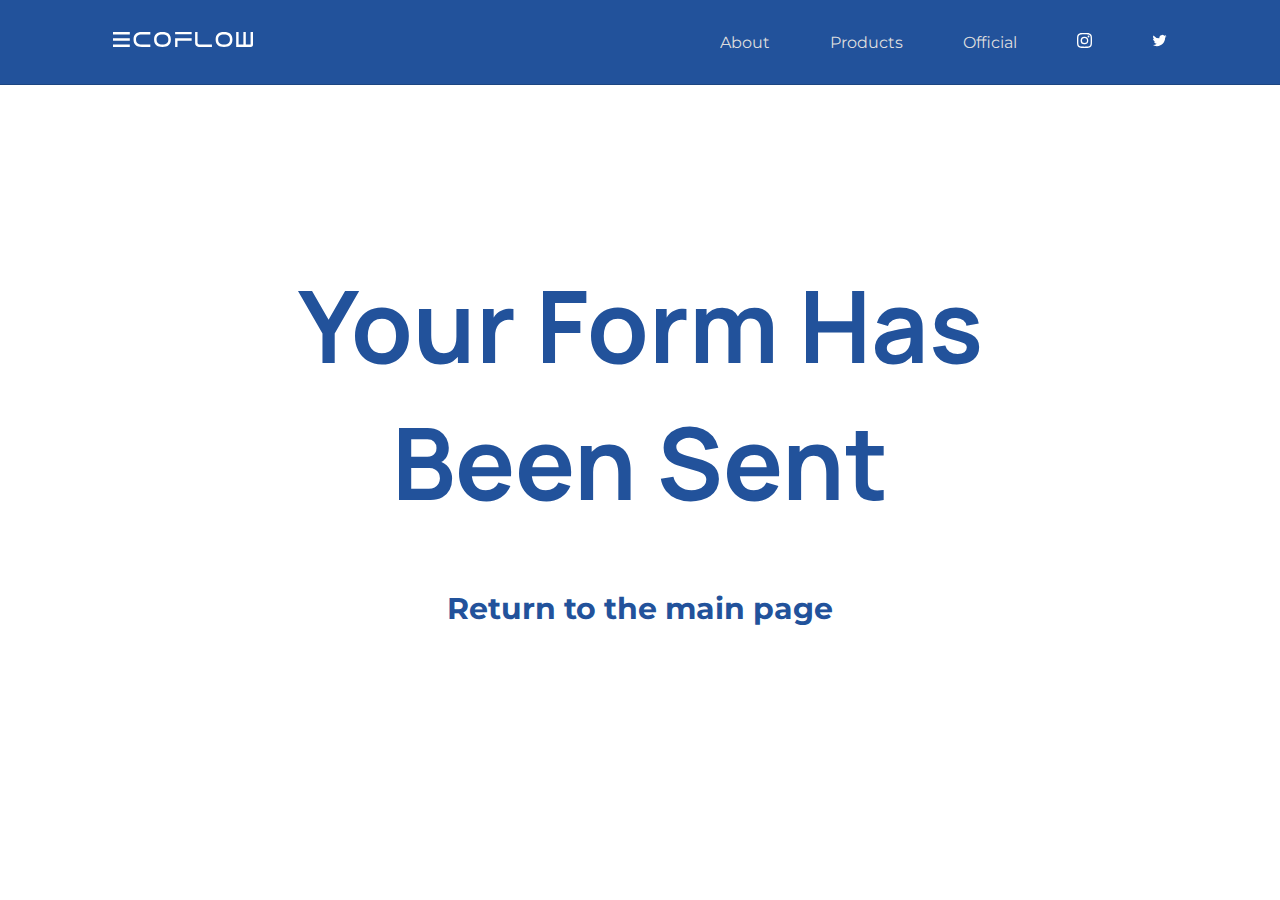
<file: welcome.html>
<!DOCTYPE html>
<html lang="en">
  <head>
    <meta charset="UTF-8" />
    <meta http-equiv="X-UA-Compatible" content="IE=edge" />
    <meta name="viewport" content="width=device-width, initial-scale=1.0" />
    <meta
      name="description"
      content="'Welcome' page to the site, that greets the just logged in user."
    />
    <link rel="stylesheet" href="./styles/style.css">
    <link rel="stylesheet" href="./styles/welcome-style.css" />
    <title>Thanks for the submitting!</title>
  </head>
  <body>
    <!-- Header -->
    <header class="header">
      <!-- Input that controls burger menu -->
      <input type="checkbox" id="burger-menu" />
      <div class="container container-header">
        <nav class="nav">
          <!-- Ecoflow logo -->
          <a href="#" class="ecoflow-pc-logo link">
            <svg width="140" height="15" viewBox="0 0 140 15">
              <defs>
                <filter id="a">
                  <feColorMatrix
                    in="SourceGraphic"
                    values="0 0 0 0 1.000000 0 0 0 0 1.000000 0 0 0 0 1.000000 0 0 0 1.000000 0"
                  ></feColorMatrix>
                </filter>
              </defs>
              <path
                d="M16.816 2.494H0V.004h16.816v2.49zm-.024 6.225H0v-2.49h16.792v2.49zm0 3.735v2.49H0v-2.49h16.792zm18.13-9.94l-5.994.013c-4.011-.008-5.897 1.645-5.897 4.947 0 3.306 1.886 4.96 5.889 4.96h8.406v2.481l-8.394.013c-5.599.008-8.398-2.466-8.398-7.43 0-4.96 2.779-7.445 8.337-7.465h8.455v2.486l-2.404-.005zM49.4.037c5.636 0 8.456 2.477 8.456 7.437 0 4.96-2.795 7.445-8.394 7.454-5.599.008-8.394-2.466-8.394-7.43-.004-4.955 2.77-7.445 8.333-7.461zm5.934 7.437c0-3.302-1.877-4.955-5.876-4.947-4.011-.008-5.864 1.645-5.864 4.947 0 3.306 1.853 4.96 5.856 4.96 4.003.004 5.884-1.65 5.884-4.96zm82.262-7.45l.005 12.401h-4.803V.02h-2.404v12.405h-4.803V0h-2.403v14.936h14.416c1.8 0 2.396-.956 2.396-2.47V.02h-2.404v.004zm-38.66 12.414H86.32a1.794 1.794 0 0 1-1.792-1.792V.012h-2.403v11.295c0 2 1.62 3.62 3.62 3.62h13.192v-2.49zM110.978.037c5.636 0 8.455 2.477 8.455 7.437 0 4.96-2.795 7.445-8.394 7.454-5.598.008-8.394-2.466-8.394-7.43-.004-4.955 2.775-7.445 8.333-7.461zm5.934 7.437c0-3.302-1.878-4.955-5.877-4.947-4.011-.008-5.864 1.645-5.864 4.947 0 3.306 1.853 4.96 5.856 4.96 4.003.004 5.885-1.65 5.885-4.96zM62.135 0h16.517v2.36H62.135zm16.517 8.773H64.495v6.171h-2.36V6.293h16.517z"
                fill="#212121"
                filter="url(#a)"
              ></path>
            </svg>
          </a>
          <!-- Header elements -->
        </nav>
        <div class="media">
          <!-- Burger menu -->
          <label class="burger" for="burger-menu" title="burger-menu-label">
            <span class="burger-layer"></span>
            <span class="burger-layer"></span>
            <span class="burger-layer"></span>
          </label>
          <div class="overflow-container"></div>
          <ul class="ul-media">
            <!-- About link -->
            <li class="header-menu-media-element header-hover-element">
              <a href="https://blog.ecoflow.com/us/" target="_blank">About</a>
            </li>
            <li class="header-menu-media-element header-hover-element">
              <a href="#" target="_blank">Products</a>
            </li>
            <li class="header-menu-media-element header-hover-element">
              <a href="https://us.ecoflow.com/" target="_blank">Official</a>
            </li>
            <li class="header-menu-media-element header-hover-element social">
              <!-- Instagram -->
              <a
                href="https://www.instagram.com/ecoflowtech/?hl=en"
                target="_blank"
                class="link"
                ><svg
                  xmlns="http://www.w3.org/2000/svg"
                  width="15"
                  height="15"
                  fill="#fff"
                  class="instagram-logo"
                  viewBox="0 0 16 16"
                >
                  <path
                    d="M8 0C5.829 0 5.556.01 4.703.048 3.85.088 3.269.222 2.76.42a3.917 3.917 0 0 0-1.417.923A3.927 3.927 0 0 0 .42 2.76C.222 3.268.087 3.85.048 4.7.01 5.555 0 5.827 0 8.001c0 2.172.01 2.444.048 3.297.04.852.174 1.433.372 1.942.205.526.478.972.923 1.417.444.445.89.719 1.416.923.51.198 1.09.333 1.942.372C5.555 15.99 5.827 16 8 16s2.444-.01 3.298-.048c.851-.04 1.434-.174 1.943-.372a3.916 3.916 0 0 0 1.416-.923c.445-.445.718-.891.923-1.417.197-.509.332-1.09.372-1.942C15.99 10.445 16 10.173 16 8s-.01-2.445-.048-3.299c-.04-.851-.175-1.433-.372-1.941a3.926 3.926 0 0 0-.923-1.417A3.911 3.911 0 0 0 13.24.42c-.51-.198-1.092-.333-1.943-.372C10.443.01 10.172 0 7.998 0h.003zm-.717 1.442h.718c2.136 0 2.389.007 3.232.046.78.035 1.204.166 1.486.275.373.145.64.319.92.599.28.28.453.546.598.92.11.281.24.705.275 1.485.039.843.047 1.096.047 3.231s-.008 2.389-.047 3.232c-.035.78-.166 1.203-.275 1.485a2.47 2.47 0 0 1-.599.919c-.28.28-.546.453-.92.598-.28.11-.704.24-1.485.276-.843.038-1.096.047-3.232.047s-2.39-.009-3.233-.047c-.78-.036-1.203-.166-1.485-.276a2.478 2.478 0 0 1-.92-.598 2.48 2.48 0 0 1-.6-.92c-.109-.281-.24-.705-.275-1.485-.038-.843-.046-1.096-.046-3.233 0-2.136.008-2.388.046-3.231.036-.78.166-1.204.276-1.486.145-.373.319-.64.599-.92.28-.28.546-.453.92-.598.282-.11.705-.24 1.485-.276.738-.034 1.024-.044 2.515-.045v.002zm4.988 1.328a.96.96 0 1 0 0 1.92.96.96 0 0 0 0-1.92zm-4.27 1.122a4.109 4.109 0 1 0 0 8.217 4.109 4.109 0 0 0 0-8.217zm0 1.441a2.667 2.667 0 1 1 0 5.334 2.667 2.667 0 0 1 0-5.334z"
                  />
                </svg>
              </a>
            </li>
            <li class="header-menu-media-element header-hover-element social">
              <!-- Twitter -->
              <a
                href="https://twitter.com/EcoFlowTech"
                target="_blank"
                class="link"
                ><svg
                  xmlns="http://www.w3.org/2000/svg"
                  width="15"
                  height="15"
                  fill="#fff"
                  viewBox="0 0 512 512"
                >
                  <title>ionicons-v5_logos</title>
                  <path
                    d="M496,109.5a201.8,201.8,0,0,1-56.55,15.3,97.51,97.51,0,0,0,43.33-53.6,197.74,197.74,0,0,1-62.56,23.5A99.14,99.14,0,0,0,348.31,64c-54.42,0-98.46,43.4-98.46,96.9a93.21,93.21,0,0,0,2.54,22.1,280.7,280.7,0,0,1-203-101.3A95.69,95.69,0,0,0,36,130.4C36,164,53.53,193.7,80,211.1A97.5,97.5,0,0,1,35.22,199v1.2c0,47,34,86.1,79,95a100.76,100.76,0,0,1-25.94,3.4,94.38,94.38,0,0,1-18.51-1.8c12.51,38.5,48.92,66.5,92.05,67.3A199.59,199.59,0,0,1,39.5,405.6,203,203,0,0,1,16,404.2,278.68,278.68,0,0,0,166.74,448c181.36,0,280.44-147.7,280.44-275.8,0-4.2-.11-8.4-.31-12.5A198.48,198.48,0,0,0,496,109.5Z"
                  />
                </svg>
              </a>
            </li>
          </ul>
        </div>
      </div>
    </header>
    <main class="main">
      <div class="welcome">
        <div class="container">
          <ul class="container-list">
            <li><h1 class="section-title">Your form has been sent</h1></li>
            <li>
              <a href="./index.html" class="link">
                <h2 class="section-subtitle">Return to the main page</h2>
              </a>
            </li>
          </ul>
        </div>
      </div>
    </main>
  </body>
</html>
</file>
<file: styles/style.css>
/* Manrope font import */
@import url("https://fonts.googleapis.com/css2?family=Manrope:wght@800&display=swap");
/* Monsterrat font import */
@import url("https://fonts.googleapis.com/css2?family=Montserrat:wght@500&display=swap");

:root {
  /* Font root section */
  --primary-font: "Manrope", sans-serif;
  --secondary-font: "Montserrat", sans-serif;
  /* Font root section end */
  /* Text color section */
  --light-text-color: #fff;
  --header-light-text-color-base: rgb(222, 222, 222);
  --header-light-text-color-hover: #fdfdfd;
  --main-text-color: rgb(34, 82, 155);
  --description-text-color: #333334;
  --dark-text-color: rgb(0, 0, 0);
  /* Text color section end */
  /* Background colors */
  --header-section-color-bg: rgb(34, 82, 155);
  --header-section-darker-color-bg: rgb(28, 69, 129);
  --button-color-bg: rgb(248, 180, 68);
  --button-color-bg-hover-focus: rgb(222, 222, 222);
  --light-color-bg: rgb(255, 255, 255);
  --hero-section-color-bg: rgba(110, 184, 100, 1);
  --shadow-bg-color: rgba(64, 64, 64, 0.333);
  /* Background colors section end */
}
html {
  scroll-behavior: smooth;
}
html,
body,
div,
span,
object,
iframe,
embed,
main,
h1,
h2,
h3,
h4,
h5,
h6,
p,
blockquote,
pre,
a,
abbr,
address,
cite,
code,
del,
dfn,
em,
img,
ins,
kbd,
q,
samp,
small,
strong,
sub,
sup,
var,
b,
u,
i,
dl,
dt,
dd,
ol,
ul,
li,
fieldset,
form,
label,
legend,
table,
tbody,
tfoot,
thead,
tr,
th,
td,
caption,
article,
aside,
canvas,
details,
figcaption,
figure,
footer,
header,
hgroup,
menu,
nav,
section,
summary,
time,
mark,
audio,
video,
source {
  vertical-align: middle;
  -webkit-box-sizing: border-box;
  box-sizing: border-box;
  margin: 0;
  outline: 0;
  border: 0;
  background: transparent;
  padding: 0;
  font-size: 100%;
}

article,
aside,
details,
figcaption,
figure,
footer,
header,
hgroup,
menu,
nav,
section {
  display: block;
}

blockquote,
q {
  quotes: none;
}
@keyframes float-y {
  0% {
    transform: translateY(0);
  }
  50% {
    transform: translateY(20px);
  }
  100% {
    transform: translateY(0);
  }
}

blockquote:before,
blockquote:after,
q:before,
q:after {
  content: "";
  content: none;
}
input#burger-menu {
  display: none;
}
.section {
  padding: 10px 0;
}
.container {
  width: calc(100vw - 226px);
  min-width: 80vw;
  margin: 0 auto;
}
.link {
  text-decoration: none;
}
.width-auto {
  width: auto;
}
.flex {
  display: flex;
}
.height-100 {
  height: 100%;
}
.flex-direction-column {
  flex-direction: column;
}
.flex-direction-row {
  flex-direction: row;
}
.justify-content-center {
  justify-content: center;
}
.justify-content-space-around {
  justify-content: space-around;
}
.flex-end {
  align-items: flex-end;
}
.justify-content-flex-end {
  justify-content: flex-end;
}
.flex-start {
  align-items: flex-start;
}
.align-content-center {
  align-content: center;
}
.flex-wrap {
  flex-wrap: wrap;
}
.align-items-center {
  align-items: center;
}
.products-gap {
  gap: 50px;
}
.contact-gap {
  gap: 20px;
}
.contact-form-gap {
  gap: 200px;
}
.gap-70px {
  gap: 70px;
}
.gap-50px {
  gap: 50px;
}
.row-reverse {
  flex-direction: row-reverse;
}
p {
  font-family: var(--secondary-font);
  font-size: 20px;
  text-align: justify;
}
/* Header styles */
.header {
  background-color: var(--header-section-color-bg);
  padding-top: 32px;
  padding-bottom: 32px;
  position: absolute;
  top: 0;
  z-index: 9999;
  width: 100%;
  border-bottom: 1px solid var(--header-section-darker-color-bg);
}
.container-header {
  display: flex;
  align-items: center;
}
.nav {
  display: flex;
  align-items: center;
}
.nav .header-menu {
  list-style-type: none;
  gap: 60px;
  display: flex;
  margin-left: 60px;
}
.hidden {
  visibility: hidden;
}
.media {
  margin-left: auto;
}

.media .ul-media {
  list-style-type: none;
  gap: 60px;
  display: flex;
}
.media .header-menu-media-element a {
  text-decoration: none;
  color: var(--header-light-text-color-base);
  font-family: var(--secondary-font);
}

.ecoflow-pc-logo:hover {
  filter: drop-shadow(0px 0px 20px var(--light-color-bg));
  transition: 0.3s;
}
.media .header-menu-media-element a:hover {
  color: var(--header-light-text-color-hover);
  transition: 0.3s;
  filter: drop-shadow(0px 0px 20px var(--light-color-bg));
}
/* Hero section styles */
.hero {
  /* background-color: var(--hero-section-color-bg); */
  height: 100vh;
}

.hero-img {
  width: 1000px;
  position: absolute;
  right: -100px;
  top: -90px;
  filter: drop-shadow(5px 5px 5px var(--shadow-bg-color));
  /* animation: 4s ease infinite float-y paused; */
}

.hero-title {
  color: var(--light-text-color);
  font-family: var(--primary-font);
  font-size: 80px;
  max-width: 580px;
  /* filter: drop-shadow(0px 0px 11px 0px #444); */
  text-align: left;
  left: 0;
  padding-left: 30px;
  position: relative;
}

.hero-title,
.hero-button {
  z-index: 1;
}

/* Slider */
.slider-wrapper {
  position: relative;
  max-width: 100%;
  margin: 0 auto;
  bottom: calc(100vh - 10px);
}
.slider {
  display: flex;
  overflow-x: hidden;
  scroll-snap-type: x mandatory;
  scroll-behavior: smooth;
  background-color: black;
}

.slider img {
  flex: 1 0 100%;
  width: 100%;
  height: 100vh;
  object-fit: cover;
  scroll-snap-align: start;
}
.slider-nav {
  display: flex;
  gap: 40px;
  position: absolute;
  bottom: 80px;
  left: 50%;
  transform: translateX(-50%);
  z-index: 1;
}

.slider-nav .slider-link {
  width: 1rem;
  height: 1rem;
  border-radius: 75%;
  background-color: var(--header-light-text-color-base);
  opacity: 50%;
  overflow-anchor: auto;
  display: flex;
}
.slider-nav .slider-link:hover {
  background-color: var(--light-color-bg);
  transition: 0.3s;
  opacity: 100%;
}
.hero-button {
  border-radius: 25px;
  font-family: var(--secondary-font);
  border: 0;
  background-color: var(--button-color-bg);
  margin-top: 35px;
  padding: 30px 60px 30px 60px;
  margin-left: 30px;
  display: flex;
  position: relative;
  font-size: 20px;
}
.hero-button-link {
  color: var(--dark-text-color);
}
.hero-button:hover,
.hero-button:focus {
  background-color: var(--button-color-bg-hover-focus);
  transition: 0.3s;
  cursor: pointer;
  -webkit-box-shadow: 0px 0px 25px 0px var(--button-color-bg-hover-focus);
  -moz-box-shadow: 0px 0px 25px 0px var(--button-color-bg-hover-focus);
  box-shadow: 0px 0px 25px 0px var(--button-color-bg-hover-focus);
}
/* Delta Section */

.section-title {
  font-size: 100px;
  text-align: center;
  text-transform: capitalize;
  color: var(--main-text-color);
  margin: 0 auto;
  margin-bottom: 60px;
}
/* .section-title::before { */
/* content: "{"; */
/* margin-right: 10px; */
/* color: var(--main-text-color); */
/* } */
/* .section-title::after { */
/* content: "}"; */
/* margin-left: 10px; */
/* color: var(--main-text-color); */
/* } */
.section {
  overflow: hidden;
}

/* .delta-section { */
/* padding-bottom: 200px; */
/* padding-top: 200px; */
/* height: auto; */
/* } */
.delta-section .section-subtitle {
  font-size: 80px;
  width: 50px;
  letter-spacing: 0.3em;
  color: var(--main-text-color);
  position: relative;
}
.delta-section p {
  width: 300px;
  position: relative;
  line-height: 1.45em;
}
.delta-section-img {
  position: relative;
  /* bottom: 860px; */
  /* margin-left: clamp(10vw, 30vw, 40vw); */
  min-width: 600px;
  filter: drop-shadow(5px 5px 5px var(--shadow-bg-color));
}
.delta-section {
  padding-top: 100px;
  padding-bottom: 100px;
}
/* Delta icon stroke effect */
.delta-icon-stroke {
  position: absolute;
}
.delta-icon-shadow {
  filter: drop-shadow(0px 0px 10px rgb(40 79 182 / 0.8));
}
.delta-icon-stroke .icon-path {
  stroke: rgb(39, 79, 182);
  stroke-width: 0.5;
  stroke-dasharray: 100, 500;
  stroke-dashoffset: 0;
}
.delta-icon-animation {
  animation: stroke-animation 3s infinite linear reverse;
}
@keyframes stroke-animation {
  0% {
    stroke-dashoffset: 0;
  }
  100% {
    stroke-dashoffset: 300;
  }
}
.delta-section .inner-container {
  gap: 50px;
}
.delta-section .inner-section-container {
  gap: 200px;
}
.delta-section .section-sub-subtitle {
  position: relative;
  font-size: 60px;
  color: var(--main-text-color);
}
.delta-section .section-mini-title {
  position: relative;
  color: var(--description-text-color);
  font-size: 40px;
}
.delta-section .section-sub-subtitle-outline {
  -webkit-text-fill-color: transparent;
  position: absolute;
  -webkit-text-stroke-width: 2px;
  font-size: 500px;
  z-index: -1;
  bottom: 0px;
  filter: blur(6px);
}
/* River Pro section */
.river-pro-section {
  background-color: var(--header-section-color-bg);
  padding-bottom: 200px;
  padding-top: 100px;
  height: 1290px;
}
.river-pro-section .inner-container {
  gap: 100px;
}
.delta-iframe {
  /* bottom: 760px; */
  max-width: 1100px;
  position: relative;
  display: flex;
  margin: 0 auto;
  height: 720px;
  -webkit-box-shadow: 0px 0px 24px 0px var(--shadow-bg-color);
  -moz-box-shadow: 0px 0px 24px 0px var(--shadow-bg-color);
  box-shadow: 0px 0px 24px 0px var(--shadow-bg-color);
}
.river-pro-section p {
  margin-bottom: 60px;
  line-height: 1.45em;
  color: var(--light-text-color);
  width: 408px;
  top: 30px;
  position: relative;
}
/* Svg animation */
@keyframes leaf-wiggle {
  0% {
    offset-distance: 0%;
  }
  100% {
    offset-distance: 100%;
  }
}
/* Svg */
.river-icon {
  offset-path: path("M -18 31 s 54 11 102 -3 s 82 -3 114 0");
}
.river-icon-animation {
  animation: leaf-wiggle 3s ease-in-out infinite alternate;
}
.vice-versa {
  transform: rotate(180deg);
}
.river-pro-section .outdoor-img {
  width: 500px;
  height: 500px;
  overflow: hidden;
  border-radius: 30px;
  /* z-index: -1; */
  position: relative;
  -webkit-box-shadow: 0px 0px 24px 0px var(--shadow-bg-color);
  -moz-box-shadow: 0px 0px 24px 0px var(--shadow-bg-color);
  box-shadow: 0px 0px 24px 0px var(--shadow-bg-color);
}
.river-pro-section .outdoor-img img {
  width: 1100px;
  height: 550px;
  position: relative;
  right: 294px;
  bottom: 45px;
}
.river-pro-section .section-subtitle {
  font-size: 75px;
  color: var(--light-text-color);
  position: relative;
  width: 450px;
}

.river-pro-section .section-sub-subtitle {
  position: relative;
  font-size: 60px;
  color: var(--light-text-color);
  -webkit-text-stroke-width: 2px;
  -webkit-text-fill-color: transparent;
  letter-spacing: 0.1em;
  width: 400px;
}
/* Solar panel section */
.solar-panel-section {
  min-height: 1300px;
  padding-top: 100px;
}
.solar-panel-section .section-title {
  max-width: 1000px;
  margin-bottom: 0;
}
.solar-panel-section .solar-panel-section-img {
  width: 800px;
  position: relative;
  filter: drop-shadow(5px 5px 5px var(--shadow-bg-color));
}
.solar-panel-section .solar-panel-list {
  position: relative;
  width: 400px;
  margin-top: 30px;
}
/* Solar sprite */
.solar-icon-animation {
  animation: sun-rotation 5s infinite linear;
}
/* Solar sprite animation */
@keyframes sun-rotation {
  0% {
    transform: rotate(0deg);
  }
  100% {
    transform: rotate(360deg);
  }
}
.solar-panel-section .align-items-center {
  align-items: unset;
}
.solar-panel-section .solar-panel-list .solar-panel-list-element {
  margin: 5px;
  font-family: var(--secondary-font);
  font-size: 20px;
}
.solar-panel-section p {
  width: 450px;
}
.solar-panel-section p,
.solar-panel-section .solar-panel-list {
  width: auto;
  max-width: 400px;
}
/* Intersection */
/* .intersection .container .intersection-element { */
/* margin: 0 auto; */
/* text-align: center; */
/* } */
/* .intersection-element { */
/* font-size: 80px; */
/* transform: rotate(-90deg); */
/* width: auto; */
/* font-family: var(--primary-font); */
/* color: var(--main-text-color); */
/* animation: 3s ease infinite float-y; */
/* } */
/* .intersection-element::before { */
/* content: ">"; */
/* margin: 10px; */
/* color: var(--main-text-color); */
/* } */
/* .intersection-element::after { */
/* content: ">"; */
/* margin: 10px; */
/* color: var(--main-text-color); */
/* } */

/* Product showcase section */
.products-showcase-section {
  background-color: var(--header-section-color-bg);
  height: 1488px;
}

.products-showcase-section .section-title {
  color: var(--light-text-color);
}
.products-showcase-section .products-list {
  list-style-type: none;
  gap: 55px;
  justify-content: center;
  display: flex;
  margin: 0 auto;
  flex-wrap: wrap;
}
.products-showcase-section .products-list .products-item {
  -webkit-box-shadow: 0px 0px 24px 0px var(--shadow-bg-color);
  -moz-box-shadow: 0px 0px 24px 0px var(--shadow-bg-color);
  box-shadow: 0px 0px 24px 0px var(--shadow-bg-color);
  padding: 6px;
  background-color: var(--light-color-bg);
  border-radius: 20px;
}
.products-showcase-section .products-list .products-item img {
  background-color: var(--header-light-text-color-hover);
  -webkit-box-shadow: inset 0px -29px 27px -45px var(--shadow-bg-color);
  -moz-box-shadow: inset 0px -29px 27px -45px var(--shadow-bg-color);
  box-shadow: inset 0px -29px 27px -45px var(--shadow-bg-color);
}
.products-showcase-section .products-list .products-item .product-desc {
  /* border-top: 2px solid #333334; */
  background-color: var(--header-light-text-color-hover);
  padding-top: 30px;
  padding-bottom: 30px;
}
.products-showcase-section
  .products-list
  .products-item
  .product-desc
  .section-subtitle {
  color: var(--main-text-color);
  font-size: 22px;
  padding-left: 15px;
  padding-right: 15px;
  max-width: 200px;
}
.products-item:hover,
.products-item:focus {
  filter: drop-shadow(0px 0px 15px rgb(0 0 0 / 0.5));
  transition: 0.3s;
}
.products-showcase-section
  .products-list
  .products-item
  .product-desc
  .product-price {
  color: var(--main-text-color);
  margin-top: 15px;
  padding-left: 15px;
  padding-right: 15px;
}
/* Contact section styles */

.contact-section {
  /* background-color: var(--light-color-bg); */
  padding-top: 100px;
  padding-bottom: 100px;
  position: relative;
  height: 1290px;
}
.contact-section #ecoflow-bg-video {
  width: 140%;
  height: 140%;
  position: absolute;
  object-fit: cover;
  z-index: -1;
  top: -15px;
  right: -15px;
  filter: blur(7px);
}
.contact-section p {
  position: relative;
  width: 400px;
  color: var(--light-text-color);
}
.contact-section .section-subtitle {
  margin-top: 150px;
}
.contact-section .section-title{
  max-width: 900px;
}
.contact-section .contact-form {
  position: relative;
  max-width: 400px;
  min-width: 300px;
  width: 400px;
  background-color: var(--light-color-bg);
  padding-bottom: 30px;
  -webkit-box-shadow: 0px 0px 24px 0px var(--shadow-bg-color);
  -moz-box-shadow: 0px 0px 24px 0px var(--shadow-bg-color);
  box-shadow: 0px 0px 24px 0px var(--shadow-bg-color);
}
.contact-section .contact-form .form-container {
  /* background-color: var(--header-section-color-bg); */
  padding-top: 10px;
  padding-bottom: 10px;
  border-top-right-radius: 10px;
  border-top-left-radius: 10px;
}
.contact-section .contact-form {
  border-radius: 20px;
}
.animate {
  animation-play-state: running;
}

.float-y-animation {
  animation: 10s ease infinite float-y;
}
.contact-section .contact-form h3 {
  font-size: 30px;
  font-family: var(--secondary-font);
  color: var(--main-text-color);
  text-align: center;
}
.contact-section .contact-form .form input {
  margin: 20px;
  padding: 10px;
  height: 40px;
  filter: drop-shadow(5px 5px 5px var(--shadow-bg-color));
  border-radius: 4px;
  border: 0;
}
.textarea-input {
  margin: 20px;
  padding: 10px;
  filter: drop-shadow(5px 5px 5px var(--shadow-bg-color));
  border: 0;
}

.validation-mark {
  display: none;
  position: absolute;
  top: 277px;
  left: 350px;
}
.contact-section .contact-form .e-mail-input:invalid {
  border: 1px solid rgb(176, 18, 18);
}
.contact-section .contact-form .e-mail-input:valid + .validation-mark {
  display: flex;
}
.form {
  padding-top: 30px;
  padding-bottom: 30px;
}
.contact-section .contact-form .form {
  display: flex;
  flex-direction: column;
}
.contact-section .contact-form input[type="submit"]:hover,
.contact-section .contact-form input[type="submit"]:focus {
  transition: 0.3s;
  color: var(--light-text-color);
  background: var(--header-section-color-bg);
}
.contact-section .section-subtitle {
  font-size: 50px;
  margin-bottom: 15px;
  width: 450px;
  color: var(--main-text-color);
}
.form label{
  position: absolute;
  left: 20px;
}
/* Labels */
label[for="name-input-label"]{
  top: 80px;
}
label[for="surname-input-label"]{
  top: 160px;
}
label[for="e-mail-input-label"]{
  top: 240px;
}
label[for="textarea-input-label"]{
  top: 320px;
}
.submit-input {
  color: var(--main-text-color);
  background-color: var(--light-color-bg);
}
/* Footer styles */
.footer {
  background-color: var(--header-section-color-bg);
  padding-top: 32px;
  padding-bottom: 32px;
}
.footer .link:hover {
  filter: drop-shadow(0px 0px 20px var(--light-color-bg));
  transition: 0.3s;
}

/* Adaptive design section */

/* L Laptop screens */
/* 1440x--- */
@media screen and (max-width: 1440px) {
  .container {
    width: calc(100vw - 226px);
  }
  .solar-panel-section .solar-panel-section-img {
    max-width: 850px;
  }
  .products-showcase-section .products-list {
    gap: 49px;
  }
  .delta-section .inner-section-container {
    gap: 30px;
  }
}

/* Laptop screens */
@media screen and (max-width: 1361px) {
  .container {
    width: calc(100vw - 226px);
  }
  .products-showcase-section .products-list {
    gap: 49px;
    padding-top: 0;
    justify-content: center;
  }
  .products-showcase-section {
    height: 1191px;
  }
  .products-showcase-section .products-list .products-item img {
    width: 300px;
    height: 300px;
  }
  .products-showcase-section {
    padding-top: 0;
    height: 1548px;
    padding-bottom: 0;
  }
  .delta-section img {
    width: calc(100vw - 175px);
  }
  .delta-iframe {
    width: calc(100vw - 226px);
  }
  .river-pro-section .row-reverse {
    flex-direction: column;
  }
  .solar-panel-section p,
  .solar-panel-section .solar-panel-list {
    margin: 0 auto;
  }
  .solar-panel-list {
    top: 20px;
  }
  .solar-panel-section .flex-direction-row {
    flex-direction: column;
  }
  .solar-panel-section .align-items-center {
    align-items: center;
  }
  .solar-panel-section .solar-panel-section-img {
    width: 700px;
  }
  .products-showcase-section .section-title {
    margin-bottom: 30px;
    width: auto;
  }
  .river-pro-section {
    height: 1900px;
    /* padding-top: 0; */
    padding-bottom: 0;
  }
  .contact-section .flex-direction-row {
    flex-direction: column;
  }
  .contact-section .inner-container {
    align-items: center;
  }
  .contact-section .contact-form-gap {
    gap: 100px;
  }
  .contact-section {
    height: 1786px;
  }
}
/* Tablet screens */
/* 920x--- */
@media screen and (max-width: 920px) {
  .container {
    width: calc(100vw - 226px);
  }
  .products-showcase-section .products-list {
    gap: 49px;
    justify-content: center;
  }
  .hero-title {
    font-size: 60px;
    max-width: 450px;
  }
  .products-showcase-section .products-list .products-item img {
    width: 250px;
    height: 250px;
  }
  .delta-section img {
    width: 600px;
  }
  .delta-section p,
  .delta-section .section-subtitle {
    left: 0px;
  }
  .delta-section .section-subtitle {
    font-size: 60px;
  }
  .delta-section .section-sub-subtitle {
    font-size: 50px;
  }
  .delta-section .section-mini-title {
    font-size: 40px;
  }
  .delta-iframe {
    height: 580px;
    margin-top: 0;
  }
  .products-showcase-section {
    height: 1786px;
  }
  .products-showcase-section .container {
    width: calc(100vw - 226px);
  }
  .solar-panel-section .solar-panel-section-img {
    width: 500px;
    bottom: -10vw;
    max-width: -webkit-fill-available;
  }
  .solar-panel-section {
    height: 1200px;
  }
  .solar-panel-section .section-title {
    font-size: 60px;
    width: 70vw;
    margin: 0 auto;
  }
  .solar-panel-section p,
  .solar-panel-section .solar-panel-list {
    top: 10vw;
    position: relative;
  }
  .solar-panel-section .solar-panel-list {
    top: 13vw;
  }
  .contact-section {
    height: 1965px;
  }
  /* Hamburger menu */
  .burger {
    display: grid !important;
  }
  .burger {
    display: none;
    height: min-content;
    cursor: pointer;
  }
  .burger .burger-layer {
    width: 20px;
    height: 3px;
    margin-bottom: 5px;
    background-color: var(--light-color-bg);
    border-radius: 30px;
    transition: 0.5s;
  }
  .media .ul-media {
    display: grid;
    position: absolute;
    background-color: var(--header-section-darker-color-bg);
    width: 100%;
    top: 82px;
    gap: 0;
    left: 0;
    z-index: -2;
    transform: translateY(-100%);
    transition: 0.5s;
    justify-items: center;
    /* width: 100px; */
  }
  .overflow-container {
    display: flex;
    height: 89px;
    width: 100%;
    left: 0;
    top: 0;
    z-index: -1;
    position: absolute;
    background-color: var(--header-section-color-bg);
  }
  .media .ul-media .header-menu-media-element {
    /* padding-right: 49%; */
    /* padding-left: 49%; */
    padding-top: 20px;
    padding-bottom: 20px;
    justify-content: center;
    /* background-color: var(--header-section-darker-color-bg); */
  }
  /* When input is checked the "burger menu" goes down to its original position */
  input#burger-menu:checked ~ .container .media .ul-media {
    transform: translateY(0);
  }
  input#burger-menu:checked
    ~ .container
    .media
    .burger
    .burger-layer:nth-child(1) {
    position: absolute;
    transform: rotate(45deg);
  }

  input#burger-menu:checked
    ~ .container
    .media
    .burger
    .burger-layer:nth-child(2) {
    display: none;
  }

  input#burger-menu:checked
    ~ .container
    .media
    .burger
    .burger-layer:nth-child(3) {
    transform: rotate(-45deg);
  }
}
@media screen and (max-width: 780px) {
  .products-showcase-section {
    height: 1786px;
  }
  .river-pro-section .outdoor-img {
    width: 400px;
    height: 400px;
  }
  .river-pro-section .outdoor-img img {
    width: 900px;
    height: 450px;
    right: 246px;
  }
  .river-pro-section .section-subtitle,
  .river-pro-section p,
  .river-pro-section .section-sub-subtitle {
    width: 350px;
  }
  .river-pro-section .section-subtitle {
    font-size: 60px;
  }
  .river-pro-section .section-sub-subtitle {
    font-size: 50px;
    width: 300px;
  }
  .contact-section .contact-form {
    width: 350px;
  }
  .validation-mark {
    left: 300px;
  }
}

@media screen and (max-width: 700px) {
  .delta-section .delta-section-img {
    min-width: 40px;
    margin: 0 auto;
    width: calc(85vw);
    left: 0;
  }
  .products-showcase-section .section-title {
    width: auto;
    font-size: 60px;
  }
  .delta-section .section-sub-subtitle {
    margin-top: 50px;
  }
  .delta-section .section-sub-subtitle,
  .delta-section .section-mini-title {
    justify-content: center;
    bottom: 100px;
  }
  .contact-section .section-title {
    font-size: calc(30px + 4vw);
    min-width: 250px;
  }
  .contact-section .section-subtitle {
    font-size: 40px;
    width: 350px;
  }
  .contact-section p {
    width: 350px;
  }
  .contact-section .form {
    width: 350px;
  }
  .contact-section {
    height: 1548px;
  }
  .delta-iframe {
    min-width: 340px;
  }
}
/* L Mobile screens */
/* 425x--- */
@media screen and (max-width: 425px) {
  .container {
    width: calc(100vw - 226px + 75px);
  }
  .solar-panel-section .container {
    transform: scale(0.8);
  }
  .intersection-element {
    font-size: 60px;
  }
  .delta-iframe {
    width: calc(500px - 226px);
    height: 500px;
    min-width: 0;
  }
  .hero .hero-title {
    font-size: 45px;
    width: 300px;
  }
  .delta-section .section-subtitle {
    font-size: 40px;
  }
  .delta-section img {
    width: 400px;
    margin-left: 0px;
  }
  .delta-section .section-title {
    font-size: 60px;
  }
  .river-pro-section .section-sub-subtitle {
    width: auto;
  }
  .river-pro-section .section-subtitle {
    width: auto;
  }
  .river-pro-section .section-title {
    font-size: 60px;
    margin-bottom: 30px;
  }
  .solar-panel-section .section-title {
    font-size: 60px;
  }
  .products-showcase-section .section-title {
    font-size: 70px;
  }
  .contact-section .section-subtitle {
    font-size: 30px;
    width: 300px;
  }
  .contact-section p {
    font-size: 20px;
    width: 300px;
  }
  .solar-panel-section p {
    width: auto;
  }
  .solar-panel-section {
    height: 1191px;
    padding-top: 85px;
  }
  .river-pro-section {
    height: calc(1191px + 100px + 50px);
    padding-bottom: 50px;
    padding-top: 50px;
  }

  .river-pro-section .inner-container {
    transform: scale(0.8);
  }

  .river-pro-section .section-subtitle {
    margin-left: 0;
  }
  .products-showcase-section {
    height: calc(1191px + 200px);
  }
  .products-showcase-section .section-title {
    font-size: 50px;
  }
  .products-showcase-section .products-list .products-item img {
    width: 200px;
    height: 200px;
  }
  .products-showcase-section .container {
    width: calc(100vw + 100px - 226px);
  }
  .products-showcase-section
    .products-list
    .products-item
    .product-desc
    .section-subtitle {
    font-size: 22px;
    width: 200px;
  }
  .products-showcase-section
    .products-list
    .products-item
    .product-desc
    .product-price {
    font-size: 18px;
  }
  .products-showcase-section .products-item img {
    width: 250px;
    height: 250px;
  }
  .footer .copyright .link {
    font-size: 13px !important;
    width: 50px;
  }
}
/* Samsung S20 Ultra */
@media screen and (max-width: 412px) {
  .river-pro-section .outdoor-img {
    margin-top: -12px;
  }
  .hero .hero-title {
    font-size: 35px;
    width: 250px;
  }
  .solar-panel-section .section-title {
    font-size: 50px;
  }
  .solar-panel-section {
    height: 1191px;
  }
  .products-showcase-section {
    height: calc(1191px + 450px);
  }
  .hero-button {
    padding: 20px 40px 20px 40px;
    font-size: 15px;
    border-radius: 20px;
  }
}
/* M Mobile screens */
@media screen and (max-width: 375px) {
  .container {
    width: calc(100vw - 226px + 125px);
  }
  .products-showcase-section .products-item img {
    width: 200px;
    height: 200px;
  }
  .solar-panel-section {
    height: calc(1191px - 75px);
  }
  .products-showcase-section {
    height: calc(1191px + 200px);
  }
  .products-showcase-section
    .products-list
    .products-item
    .product-desc
    .section-subtitle {
    font-size: 16px;
  }
  .products-showcase-section
    .products-list
    .products-item
    .product-desc
    .product-price {
    font-size: 14px;
  }
  .solar-panel-section .section-title {
    font-size: 45px;
  }
  .delta-section p {
    width: auto;
  }
  .contact-section .contact-form {
    transform: scale(0.8);
  }
}
/* Samsung screen 360x--- */
@media screen and (max-width: 360px) {
  .river-pro-section .outdoor-img {
    margin-top: 0;
  }
  .river-pro-section {
    height: calc(1191px + 460px + 50px);
  }
}

/* S Mobile Screens */
@media screen and (max-width: 320px) {
  .delta-iframe {
    width: calc(450px - 226px);
  }
  .river-pro-section .section-subtitle {
    font-size: 45px;
  }
  .river-pro-section {
    height: calc(1191px + 100px + 100px);
  }
  .delta-section p {
    width: 250px;
  }
  .river-pro-section .outdoor-img {
    width: 260px;
    height: 260px;
  }
  .river-pro-section p {
    width: 240px;
  }
  .river-pro-section .outdoor-img img {
    bottom: 20px;
    width: 600px;
    height: 300px;
    right: 166px;
  }
  .products-showcase-section .section-title {
    font-size: 45px;
  }
  .contact-section .section-title {
    font-size: 35px;
    width: 200px;
  }
  .solar-panel-section .inner-container {
    transform: scale(0.9);
  }
}

/* Height adjustments */
@media screen and (max-height: 636px) {
  .hero-title {
    font-size: 40px;
    max-width: 300px;
  }
  .hero-button {
    padding: 20px 40px 20px 40px;
    font-size: 15px;
    border-radius: 20px;
  }
}

@media screen and (max-height: 480px) {
  .hero-button {
    margin-top: 10px;
    font-size: 10px;
    padding: 15px 30px 15px 30px;
    border-radius: 15px;
  }
  .hero-title {
    font-size: 30px;
    max-width: 200px;
  }
  .slider-nav .slider-link {
    width: 0.75rem;
    height: 0.75rem;
  }
  .slider-nav {
    bottom: 45px;
  }
}
</file>
<file: styles/welcome-style.css>
/* Manrope font import */
@import url("https://fonts.googleapis.com/css2?family=Manrope:wght@800&display=swap");
/* Monsterrat font import */
@import url("https://fonts.googleapis.com/css2?family=Montserrat:wght@500&display=swap");

:root {
  /* Font root section */
  --primary-font: "Manrope", sans-serif;
  --secondary-font: "Montserrat", sans-serif;
  /* Font root section end */
  /* Text color section */
  --light-text-color: #fff;
  --header-light-text-color-base: rgb(222, 222, 222);
  --header-light-text-color-hover: #fdfdfd;
  --main-text-color: rgb(34, 82, 155);
  --description-text-color: #333334;
  --dark-text-color: rgb(0, 0, 0);
  /* Text color section end */
  /* Background colors */
  --header-section-color-bg: rgb(34, 82, 155);
  --header-section-darker-color-bg: rgb(28, 69, 129);
  --button-color-bg: rgb(248, 180, 68);
  --button-color-bg-hover-focus: rgb(222, 222, 222);
  --light-color-bg: rgb(255, 255, 255);
  --hero-section-color-bg: rgba(110, 184, 100, 1);
  --shadow-bg-color: rgba(64, 64, 64, 0.333);
  /* Background colors section end */
}
html {
  scroll-behavior: smooth;
}
html,
body,
div,
span,
object,
iframe,
embed,
main,
h1,
h2,
h3,
h4,
h5,
h6,
p,
blockquote,
pre,
a,
abbr,
address,
cite,
code,
del,
dfn,
em,
img,
ins,
kbd,
q,
samp,
small,
strong,
sub,
sup,
var,
b,
u,
i,
dl,
dt,
dd,
ol,
ul,
li,
fieldset,
form,
label,
legend,
table,
tbody,
tfoot,
thead,
tr,
th,
td,
caption,
article,
aside,
canvas,
details,
figcaption,
figure,
footer,
header,
hgroup,
menu,
nav,
section,
summary,
time,
mark,
audio,
video,
source {
  vertical-align: middle;
  -webkit-box-sizing: border-box;
  box-sizing: border-box;
  margin: 0;
  outline: 0;
  border: 0;
  background: transparent;
  padding: 0;
  font-size: 100%;
}

article,
aside,
details,
figcaption,
figure,
footer,
header,
hgroup,
menu,
nav,
section {
  display: block;
}

blockquote,
q {
  quotes: none;
}
/* Main */
.container .container-list{
    gap: 40px;
    position: relative;
    bottom: 0;
}
.link{
    text-decoration: none;
}
.welcome .container{
margin-top: 20vw;
}
.welcome .section-title{
    font-family: var(--primary-font);
    max-width: 800px;
}
.welcome .section-subtitle{
    font-family: var(--secondary-font);
    color: var(--main-text-color);
    font-size: 30px;
    text-align: center;

}

.welcome .link:hover{
    text-decoration: underline;
    color: var(--main-text-color);
}
.container .container-list{
    list-style-type: none;
}
</file>
